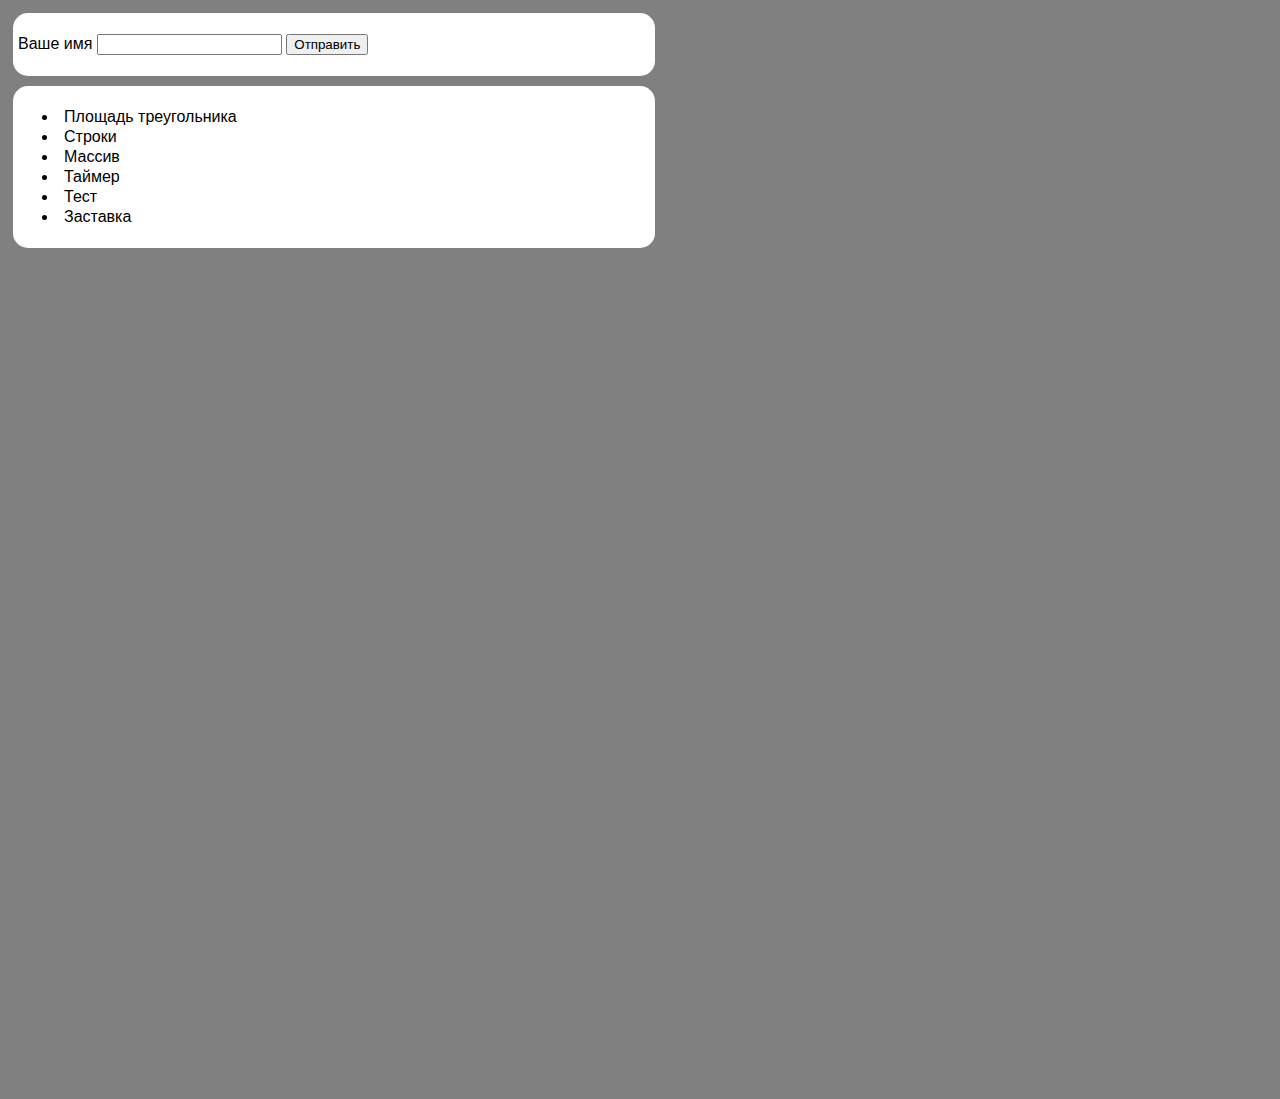
<file: 01/index.html>
<!DOCTYPE html>
<html>

<head>
    <meta charset="utf-8" />
    <meta name="viewport" content="width=device-width, initial-scale=1.0">
    <link rel="stylesheet" href="style.css"  >

    <title>LandingPage</title>
</head>

<body>
    <header>
        <div class="hello">
            <form>
                <p>
                    <label>Ваше имя</label>
                    <input type="text" id="name">
                    <input type="button" value="Отправить" onclick="sendForm()">
                </p>
            </form>
            <p id="hello"></p>
            <p id="yourName"></p>
        </div>
    </header>
    <main>
        <div class="nav" id="nav">
            <ul>
                <li><input type="button" class="button" value="Площадь треугольника" onclick="showTriangle()"></li>
                <li><input type="button" class="button" value="Строки" onclick="showString()"></li>
                <li><input type="button" class="button" value="Массив" onclick="showMass()"></li>
                <li><input type="button" class="button" value="Таймер" onclick="showTimer()"></li>
                <li><input type="button" class="button" value="Тест" onclick="showTest()"></li>
                <li><input type="button" class="button" value="Заставка" onclick="showMiniature()"></li>
            </ul>
        </div>
        <div class="content" style="visibility: hidden;" id="Triangle">
            <h4>Площадь треугольника</h4>
            <form name="form">
                Сторона 1 <input type="text" size="8" maxlength="8" name="st1"> Сторона 2 <input type="text" size="8" maxlength="8" name="st2"> Сторона 3 <input type="text" size="8" maxlength="8" name="st3"><br><br>
                <input type="button" value="Вычислить" onClick="areaOfTriangle(form);">
                <input type="reset" value="Отменить"> Результат <input type="text" size="8" maxlength="8" name="res">
            </form>
            <p id="answer"></p>
        </div>
        <div class="content" style="visibility: hidden;" id="String">
            <h4>Сравнение строк</h4>
            <form>
                <p>Строка 1
                    <Input type="text" id="string1"></Input>
                </p>
                <p>Строка 2
                    <Input type="text" id="string2"></Input>
                </p>
                <p>
                    <input type="button" value="Сравнить" onclick="compareString()">
                </p>
            </form>
            <p id="ans1"></p>
        </div>
        <div class="content" style="visibility: hidden;" id="Mass">
            <h4>Максимальное и минимальное значение в массиве из 5 элементов</h4>
            <form id="formid">
                <p>Введите массив
                    <input class="input" type="text">
                    <input class="input" type="text">
                    <input class="input" type="text">
                    <input class="input" type="text">
                    <input class="input" type="text">
                </p>
            </form>
            <input type="button" value="Отправить" onclick="calculateMass()">
            <p id="ans2a"></p>
            <p id="ans2b"></p>
        </div>
        <div class="wrapper" style="visibility: hidden;" id="Timer">
            <h2>Таймер</h2>
            <p>
            <span id="seconds">00</span><span class="dots">:</span><span id="tens">00</span>
            </p>
            <button id="button-start">Старт</button>
            <button id="button-stop">Стоп</button>
            <button id="button-reset">Обнулить</button>

        </div>
        <script src="script.js"></script>
        <div class="content" style="visibility: hidden;" id="Test">
            <div class="quiz__head">
                <div class="head__content" id="head">Lorem ipsum dolor sit amet consectetur adipisicing elit. Ut ducimus odit accusamus, illum quas magni provident odio praesentium commodi sint, porro harum, minus cupiditate architecto culpa aut ex dolore officia.</div>
            </div>
            <div class="quiz__body">
                <div class="buttons">
                    <div class="buttons__content" id="buttons">
                        <button class="button">Default button</button><br>
                        <button class="button button_wrong">Wrong answer</button><br>
                        <button class="button button_correct">Correct answer</button><br>
                        <button class="button button_passive">Unclicked button</button><br>
                    </div>
                </div>

                <div class="quiz__footer">
                    <div class="footer__content" id="pages">0 / 0</div>
                </div>
            </div>
        </div>
    </main>
    <img src="background.png" style="visibility: hidden;" id="Miniature" onclick="showMiniature()">
    <script src="app.js"></script>
</body>

</html>
</file>
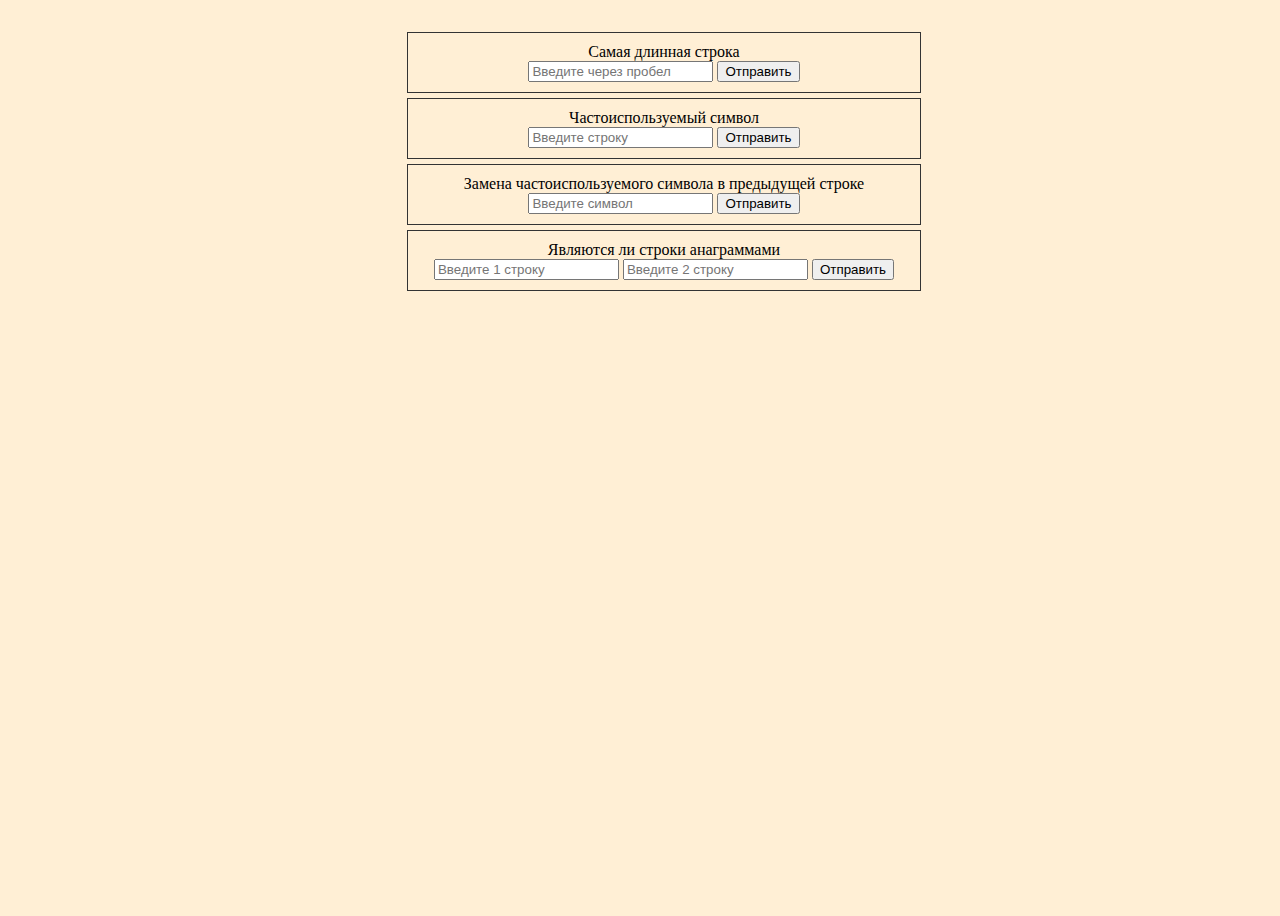
<file: 02/index.html>
<!DOCTYPE html>
<html lang="en">
<head>
	<meta charset="UTF-8">
	<meta name="viewport" content="width=device-width, initial-scale=1.0">
	<link rel="stylesheet" type= "text/css" href="style.css">
	<script src="script.js"></script>
	<title>Document</title>
</head>

<body>

	<div class="body">
	<div class="flex">
	<div class="block">	
	<div class="plus">
	
	<div  class="block_content">
	<form method="get" name="name">
		<label for="user_name">Самая длинная строка</label>
		<br>
		<input type="text" name="user_name_text" placeholder="Введите через пробел" maxlength="100" id="user_name">
		<button name="user_name_button" value="Отправить" onclick="nameForm(); return false;" onsubmit="return false;">Отправить</button>
	</form>
	</div>
	
	<div class="block_content">
	<form method="get" name="area">
		<label> Частоиспользуемый символ </label>
		<br>
		<input type="text" name="area_side" placeholder="Введите строку" maxlength="20" id="area_side">
		<button name="area_button" value="Вычислить площадь" onclick="takeArea(); return false()" onsubmit="return false">Отправить</button>
	</form>
	</div>
	
	<div class="block_content">
	<form method="get" name="strings">
		<label>Замена частоиспользуемого символа в предыдущей строке</label>
		<br>
		<input type="text" name="first_string" placeholder="Введите символ" id="first_string">
		<input type="submit" name="area_button" value="Отправить" onclick="compareStrings()">
	</form>	
	</div>

	<div class="block_content">
		<form method="get" name="maxmin">
		<label> Являются ли строки анаграммами</label>
		<br>
		<input type="text" name="first_str" placeholder="Введите 1 строку" id="str1">
		<input type="text" name="second_str" placeholder="Введите 2 строку" id="str2">	
		<input type="submit" name="maxmin_button" value="Отправить" onclick="takeMaxMin()">
		</form>
	</div>

</body>
</html>
</file>
<file: 01/style.css>
body {
    background-color: gray;
    font-family: Arial, Helvetica, sans-serif;
}

header {
    display: flex;
    flex-direction: row;
    justify-content: flex-start;
}

img {
    max-width: 100%;
    max-height: 100%;
    position: relative;
    top: -250px;
}

.hello {
    background-color: white;
    width: 50%;
    height: 80%;
    border-radius: 15px;
    display: flex;
    flex-direction: row;
    justify-content: space-between;
    margin: 5px;
    padding: 5px;
}

.nav {
    background-color: white;
    height: auto;
    width: 50%;
    border-radius: 15px;
    margin: 5px;
    padding: 5px;
}

.nav .button {
    border: none;
    background-color: white;
    text-decoration: none;
    font-size: 16px;
}

main {
    display: flex;
    flex-direction: column;
    justify-content: flex-start;
}

.content {
    background-color: white;
    width: 50%;
    height: auto;
    border-radius: 15px;
    margin: 5px;
    padding: 5px;
    position: absolute;
    margin-top: 180px;
}

.content h4 {
    text-align: center;
}

.input {
    width: 20px;
}

.quiz-frame {
    border: 0;
    box-shadow: 0 0 10px rgba(0, 0, 0, 0.5);
}

.quiz__head {
    font-size: 20pt;
    margin: 10px;
    margin-bottom: 50px;
}

.head__content {
    padding: 5px;
}

.quiz__body {
    margin: 10px;
}

.quiz__footer {
    position: absolute;
    bottom: 0;
    display: block;
    width: 100%;
}

.footer__content {
    padding: 5px;
}

.quiz__body .button {
    border: 0;
    background-color: gray;
    width: 70%;
    font-size: 15pt;
    display: block;
    margin: 2px auto;
    cursor: pointer;
}

.button_wrong {
    background: #EB6465;
}

.button_correct {
    background: #5EB97D;
}

.button_passive {
    background: #B3B3B3;
}
</file>
<file: 02/style.css>
body {
	margin: 70, 0, 0, 0;
	padding: 0;
	width: 100%;
	height: 100vh;
	background-color: papayawhip;
}

.main{
	max-width: 1170px;
    margin: 0 auto;
	width: 75%;
	background-color: papayawhip;
}

.flex {
	display: flex;
	justify-content: center;
	height: 100%;
	width: 75%;
	margin-left: auto;
	margin-right: auto;
	background-color: papayawhip;
}

.block_content, .timer, .test {
	margin-left: auto;
  	margin-right: auto;
	padding: 10px;
	border: 1px solid #333;
	width: 100%;
	flex-grow: 1;
}

.header {
	background-color: red;  
	position: fixed;  
	top: 0;  
	z-index: 100;  
	width: 100%;  
	margin: auto;
	text-align: center;
	color: papayawhip;
}

.block {
	margin: 2%;
	margin-top: 2%;
}

.block_content{
	margin:5px;
	text-align: center;
}

.popup {
	display: none;
	position: fixed;
	left: 0;
	top: 0;
	width: 100%;
	height: 100%;
	overflow: auto;
	background-color: rgb(0, 0, 0);
	background-color: rgba(0, 0, 0, 0.4);
}

.close{
	color: #aaa;
	font-size: 28px;
	font-weight: bold;
	margin-left: auto;
}

.close:hover,
.close:focus {
	color: black;
	text-decoration: none;
	cursor: pointer;
}

.popup-header {
	background-color: #5c82b8;
	color: papayawhip;
	display: flex;
	padding: 2px 16px;
}

.popup-body { padding: 2px 16px; }

.popup-footer {
	padding: 2px 16px;
	background-color: #5c82b8;
	color: papayawhip;
}

.popup-content {
	position: relative;
	background-color: #fefefe;
	margin: auto;
	padding: 0;
	border: 1px solid #888;
	width: 80%;
	box-shadow: 0 4px 8px 0 rgba(0, 0, 0, 0.2), 0 6px 20px 0 rgba(0, 0, 0, 0.19);
	animation-name: animatetop;
	animation-duration: 1s;
}

@keyframes animatetop{
	from {
		top: -300px;
		opacity: 0
	}
	to {
		top: 0;
		opacity: 1
	}
}

.timer{
    font-size: 100px;
    color: blue;
    justify-content: top;
}
.metods{
    justify-content: top;
}
#start, #stop, #restart{
    position: relative;
    margin-right: 15px;
    width: 100px;
    height: 50px;

}

.popupButton{
    background-color: red;
    color: papayawhip;
    padding: 1em 1.5em;
    text-decoration: none;
    text-transform: uppercase;
}

.popupButton:hover{
	background-color: #ad1a00;
}
</file>
